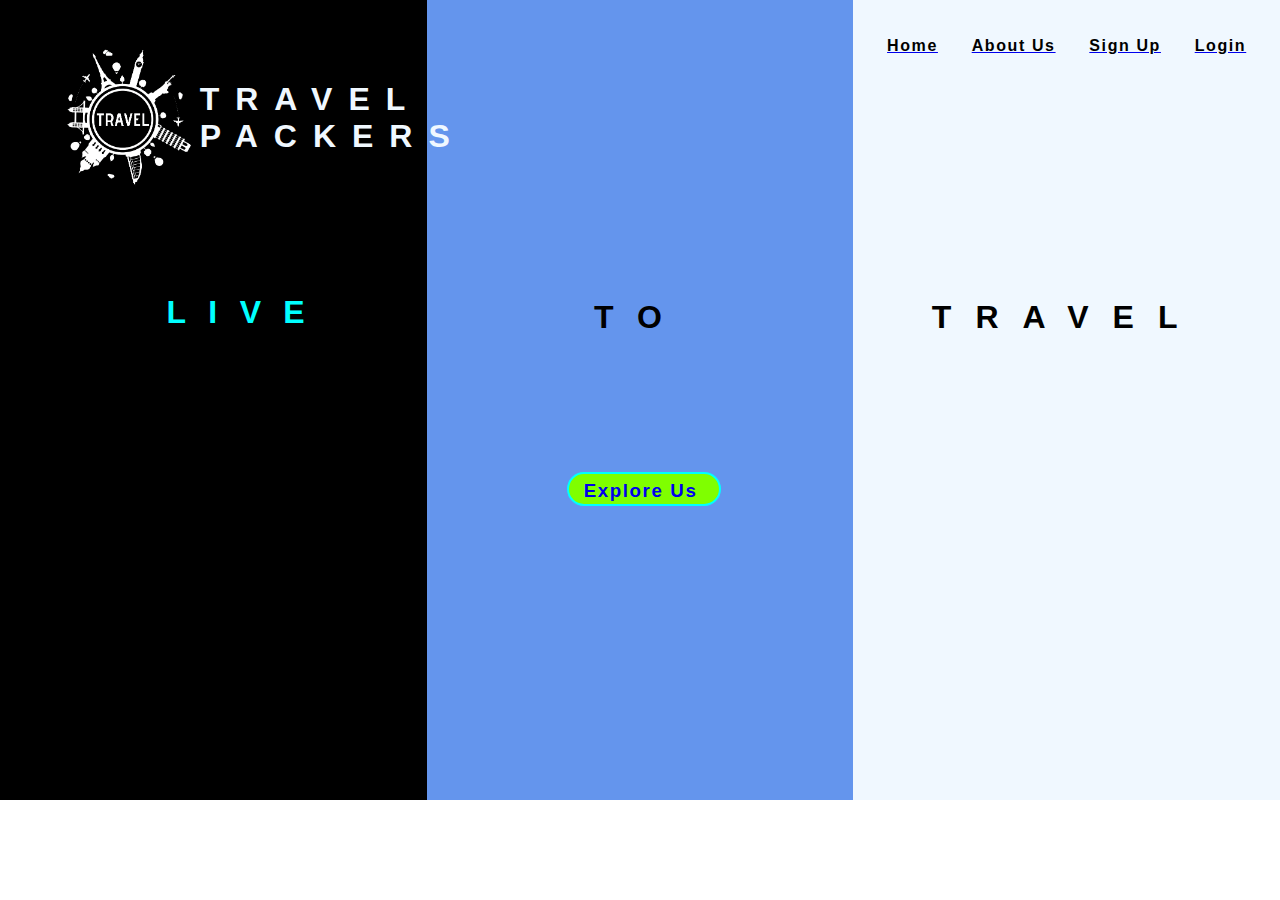
<file: index.html>
<!DOCTYPE html>
<html lang="en">
<head>
    <meta charset="UTF-8">
    <meta http-equiv="X-UA-Compatible" content="IE=edge">
    <meta name="viewport" content="width=device-width, initial-scale=1.0">
    <link rel="stylesheet" href="https://cdnjs.cloudflare.com/ajax/libs/animate.css/3.7.2/animate.min.css">
    <link rel="stylesheet" href="./mystyle.css">
    <meta name="viewport" content="width=device-width, initial-scale=1.0">
    <title>Travel Packers</title>
</head>
<body>
    <div class="home">
        <div class="b1">
            <img src="./logo.png" alt="travel" height="150px" width="150px">
            <h1 class="t1">TRAVEL PACKERS</h1>
            <h1 class="t2" class="animated infinite heartBeat" style="color: aqua;padding-left: -50%;position: absolute;margin-top: 23%;margin-left: 13%;font-family:'Lucida Sans', 'Lucida Sans Regular', 'Lucida Grande', 'Lucida Sans Unicode', Geneva, Verdana, sans-serif ;letter-spacing: 1.4rem;">LIVE</h1>
            
        </div>
        
        <div class="b2">
            <h1 class="t2" style="color: black;">TO</h1>
            <div class="button">
                <a href="./signup.html"><h3 class="but" style="font-family: 'Lucida Sans', 'Lucida Sans Regular', 'Lucida Grande', 'Lucida Sans Unicode', Geneva, Verdana, sans-serif;letter-spacing: 0.1rem;">Explore Us</h3></a>
            </div>
        </div>
        
        <div class="b3">
            <h1  class="t2">TRAVEL</h1>
            <div class="barcl">
                <a href="./index.html"><h4 class="bar">Home</h4></a>
                <a href="./about.html"><h4 class="bar">About Us</h4></a>
                <a href="./signup.html"><h4 class="bar">Sign Up</h4></a>
                <a href="./login.html"><h4 class="bar">Login</h4></a>
            </div>    
        </div>

    </div>
</body>
</html>
</file>
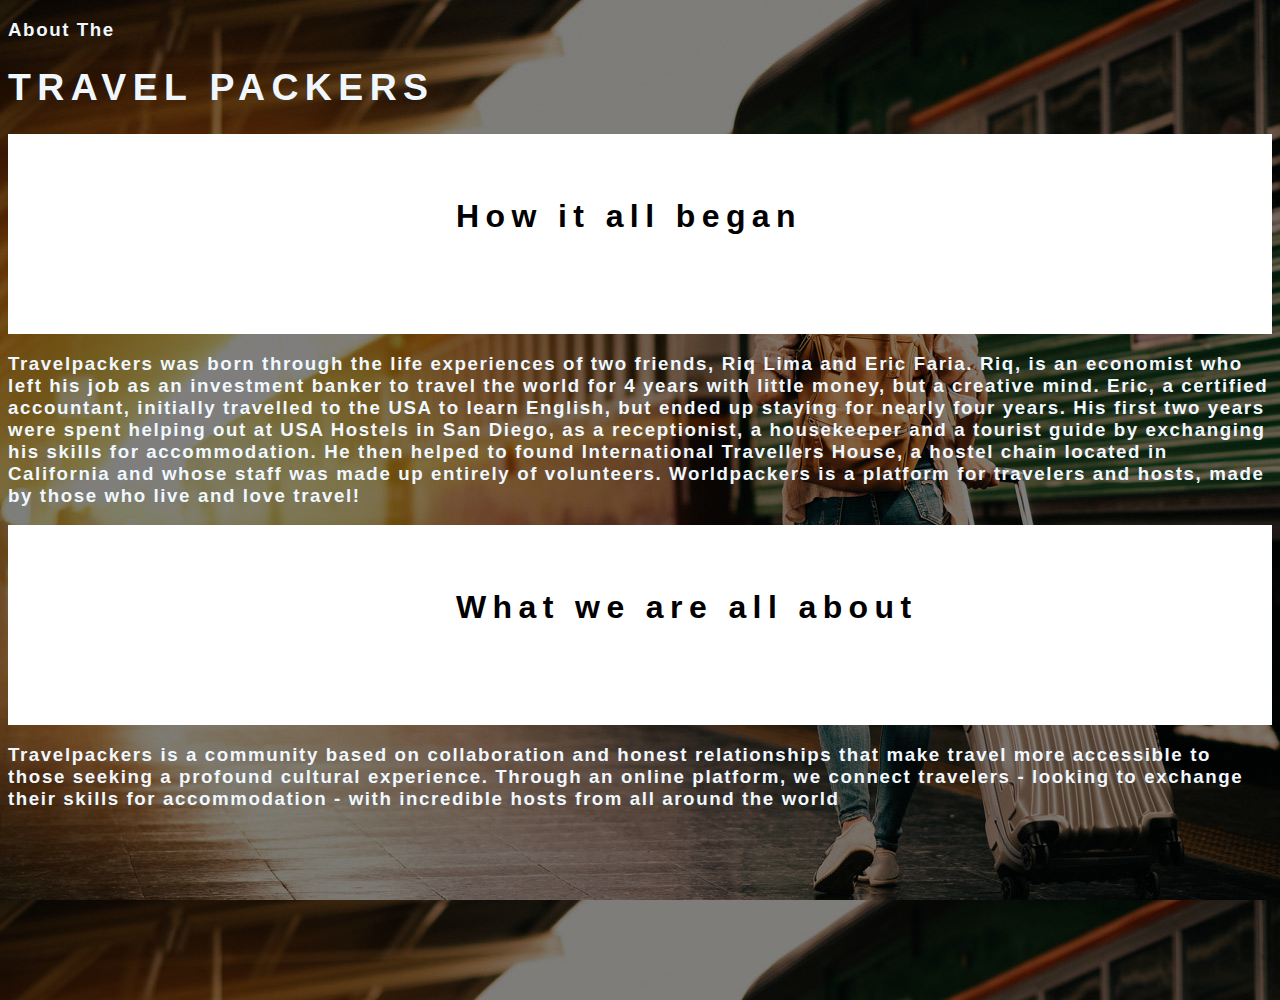
<file: about.html>
<!DOCTYPE html>
<html lang="en">
<head>
    <meta charset="UTF-8">
    <meta http-equiv="X-UA-Compatible" content="IE=edge">
    <meta name="viewport" content="width=device-width, initial-scale=1.0">
    <link rel="stylesheet" href="https://cdnjs.cloudflare.com/ajax/libs/animate.css/3.7.2/animate.min.css">
    <link rel="stylesheet" href="./about.css">
    <title>Document</title>
</head>
<body>
    <div class="main">
        <h3>About The</h>
        <div ><h1 >TRAVEL PACKERS</h1></div>
    </div>
    <div class="began">
        <h1 class="text" style="color: black; font-family: 'Segoe UI', Tahoma, Geneva, Verdana, sans-serif;text-align: center;">How it all began</h1>

    </div>
    <div>
        <h3 style="color: aliceblue;letter-spacing: 0.1rem;">Travelpackers was born through the life experiences of two friends, Riq Lima and Eric Faria. Riq, is an economist who left his job as an investment banker to travel the world for 4 years with little money, but a creative mind. Eric, a certified accountant, initially travelled to the USA to learn English, but ended up staying for nearly four years. His first two years were spent helping out at USA Hostels in San Diego, as a receptionist, a housekeeper and a tourist guide by exchanging his skills for accommodation. He then helped to found International Travellers House, a hostel chain located in California and whose staff was made up entirely of volunteers. Worldpackers is a platform for travelers and hosts, made by those who live and love travel!</h3>
       
    </div>
    <div class="began">
        <h1 class="text" style="color: black; font-family: 'Segoe UI', Tahoma, Geneva, Verdana, sans-serif;text-align: center;">What we are all about</h1>
    </div>
    <div>
        <h3 style="color: aliceblue;letter-spacing: 0.1rem;">Travelpackers is a community based on collaboration and honest relationships that make travel more accessible to those seeking a profound cultural experience. Through an online platform, we connect travelers - looking to exchange their skills for accommodation - with incredible hosts from all around the world</h3>
       
    </div>
    
</body>
</html>
</file>
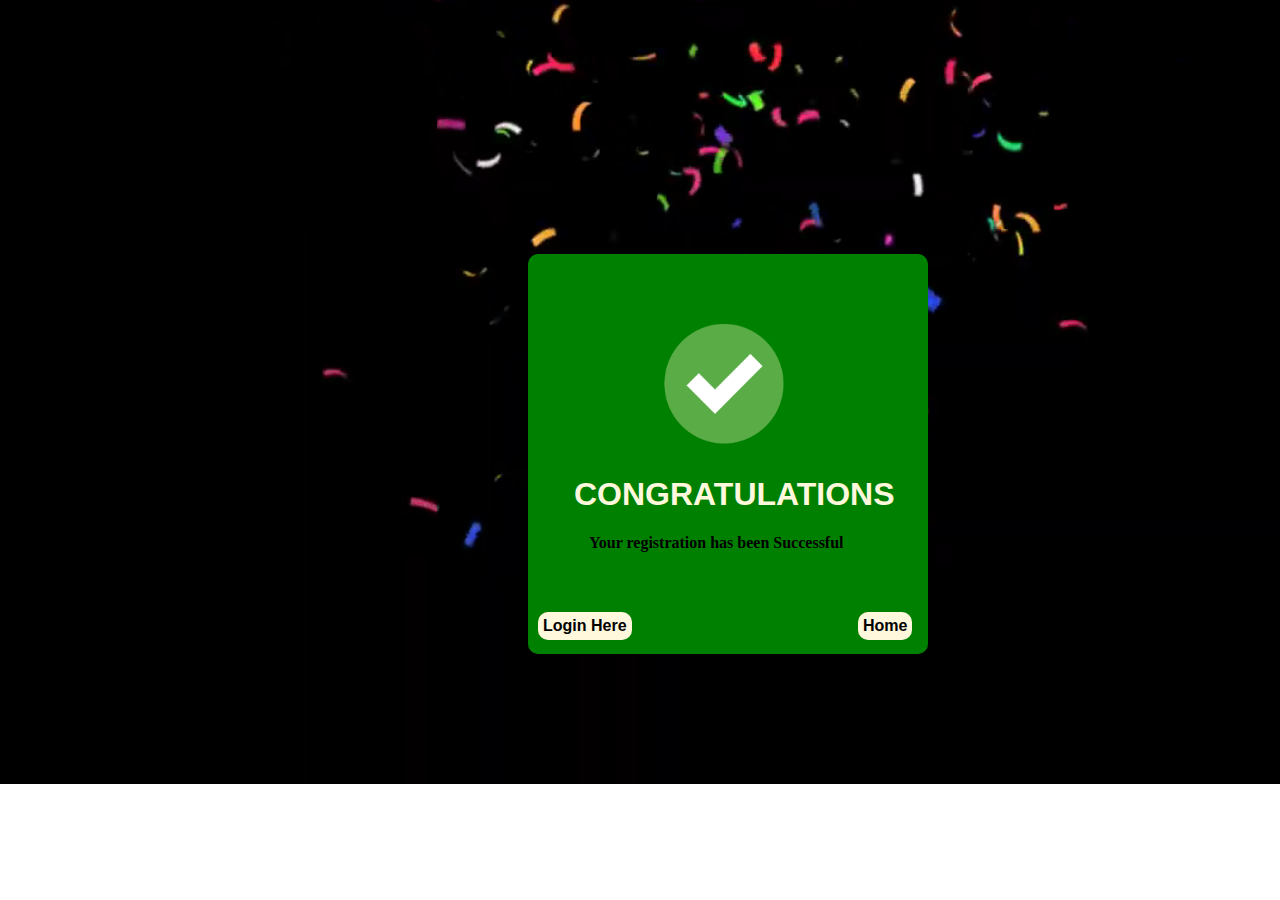
<file: final2.html>
<!DOCTYPE html>
<html lang="en">
<head>
    <meta charset="UTF-8">
    <meta name="viewport" content="width=device-width, initial-scale=1.0">
    <title>Successfully Registered</title>
    <style>
       
        .box
        {
            height: 400px;
            width: 400px;
            background-color: green;
            border-radius: 10px 10px 10px 10px;
            position: absolute;
            margin-top: -35%;
            margin-left: 520px;
        }
        #vid
        {
           
           position: relative;
           margin-top: -100px;
           margin-left: -30px;
           margin-bottom: -100px;
           margin-right: -20px;
           
        }
        h1{
            margin-top: 3px;
            
        }
        .hg{
            color: black;
            position: absolute;
            margin-left:530px;
            background-color: cornsilk;
            border-radius: 10px 10px 10px 10px;
            margin-top: -7%;
           font-family: 'Segoe UI', Tahoma, Geneva, Verdana, sans-serif;
           padding: 5px 5px;
        }
        .hg:hover
        {
            border: 2px solid chartreuse;
        }
        .hg1{
            color: black;
            position: absolute;
            margin-left:850px;
            background-color: cornsilk;
            border-radius: 10px 10px 10px 10px;
            margin-top: -7%;
           font-family: 'Segoe UI', Tahoma, Geneva, Verdana, sans-serif;
           padding: 5px 5px;

        }
        .hg1:hover
        {
            border: 2px solid chartreuse;
        }
        audio{
            display: none   ;
        }
        img{
            margin-left: 110px;
            margin-top: 45px;
        }
        
       
     
        
    </style>
</head>
<body>

        <video autoplay muted loop id="vid" width="1530px" height="890px">
            <source src="./y2mate com   Happy Birthday Confetti 1080p.mp4" type="video/mp4">
        </video>
    <div class="box">   
        <img src="./Green-Check.png" height="170px" width="170px " style="object-fit: cover;">
        <h1 style="font-family: 'Segoe UI', Tahoma, Geneva, Verdana, sans-serif;margin-left: 46px; color: cornsilk;">CONGRATULATIONS</h1>
        <h4 class="hg3" style="margin-left: 61px;">Your registration has been Successful</h4>
        
    </div>

    <a href="./login.html" style="text-decoration: none;" target="_blank"><h4 class="hg">Login Here</h4></a>
    <a href="./index.html" style="text-decoration: none;" target="_blank"><h4 class="hg1">Home</h4></a>
    <audio autoplay="true" src="./videoplayback.m4a" controls></audio>
</body>
</html>
</file>
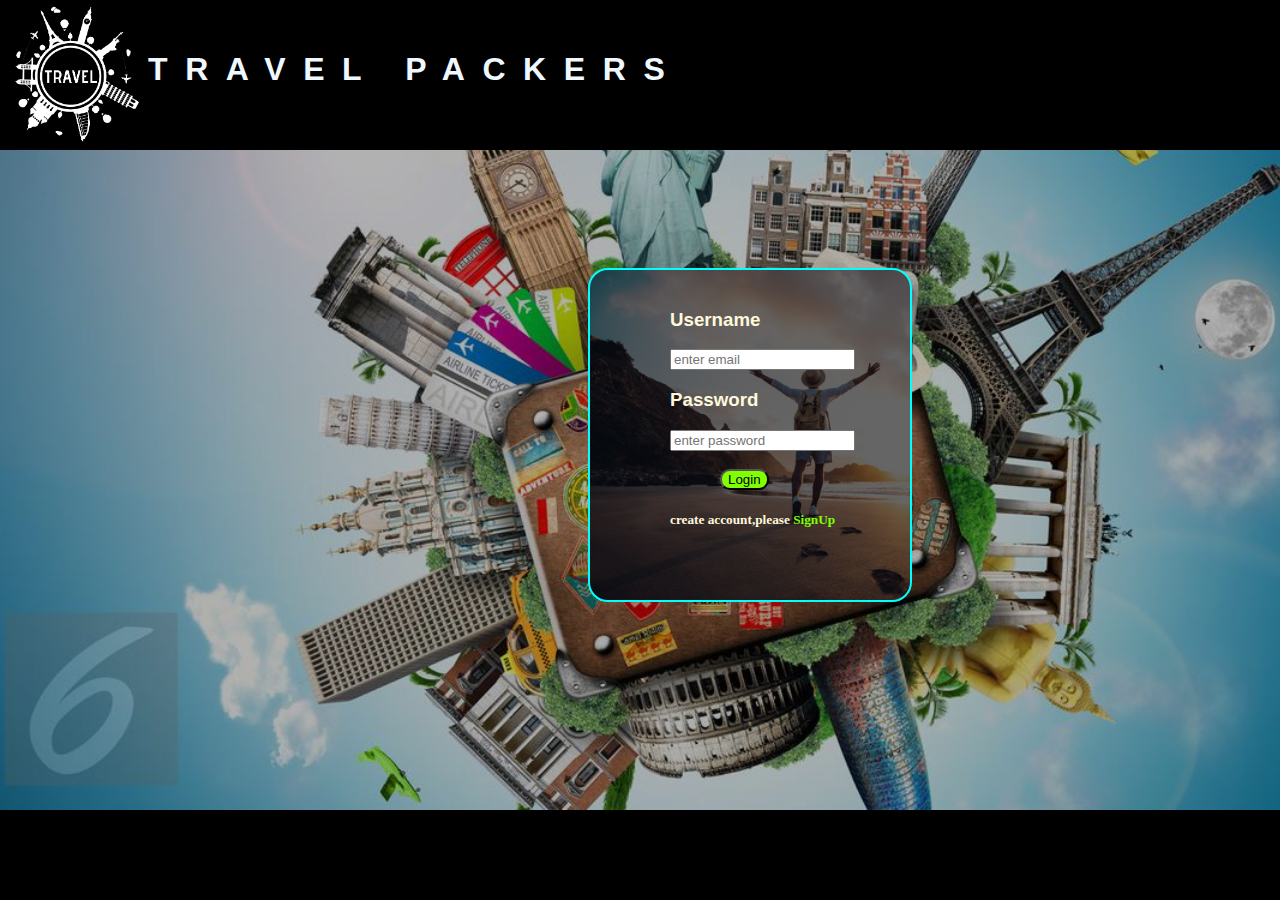
<file: login.html>
<!DOCTYPE html>
<html lang="en">
<head>
    <meta charset="UTF-8">
    <meta name="viewport" content="width=device-width, initial-scale=1.0">
    <link rel="stylesheet" href="./login.css">
    <title>Login Page</title>
</head>
<body>
    <div class="stick">
        <img src="./logo.png" alt="travel" height="150px" width="150px">
        <h1 class="t1" style="color: aliceblue;font-family: 'Lucida Sans', 'Lucida Sans Regular', 'Lucida Grande', 'Lucida Sans Unicode', Geneva, Verdana, sans-serif;letter-spacing: 1.1rem;margin-top: 4%;">TRAVEL PACKERS</h1>
    </div>
    <div class="box">
       
        <form action="./explore.html">
        <div class="in">
        <h3>Username</h3>
        
        <input type="email" placeholder="enter email" required>
        
        <h3>Password</h3>
       
        <input type="password" placeholder="enter password" required>
        <br>
        <br>
        
        <button type="submit" id="button" >Login</button>
        </div>
        </form>
        <h5 style="color: cornsilk;margin-left: 80px;">create account,please <a href="./signup.html" style="text-decoration: none; color: chartreuse;">SignUp</a></h5>
    </div>
    
</body>
</html>
</file>
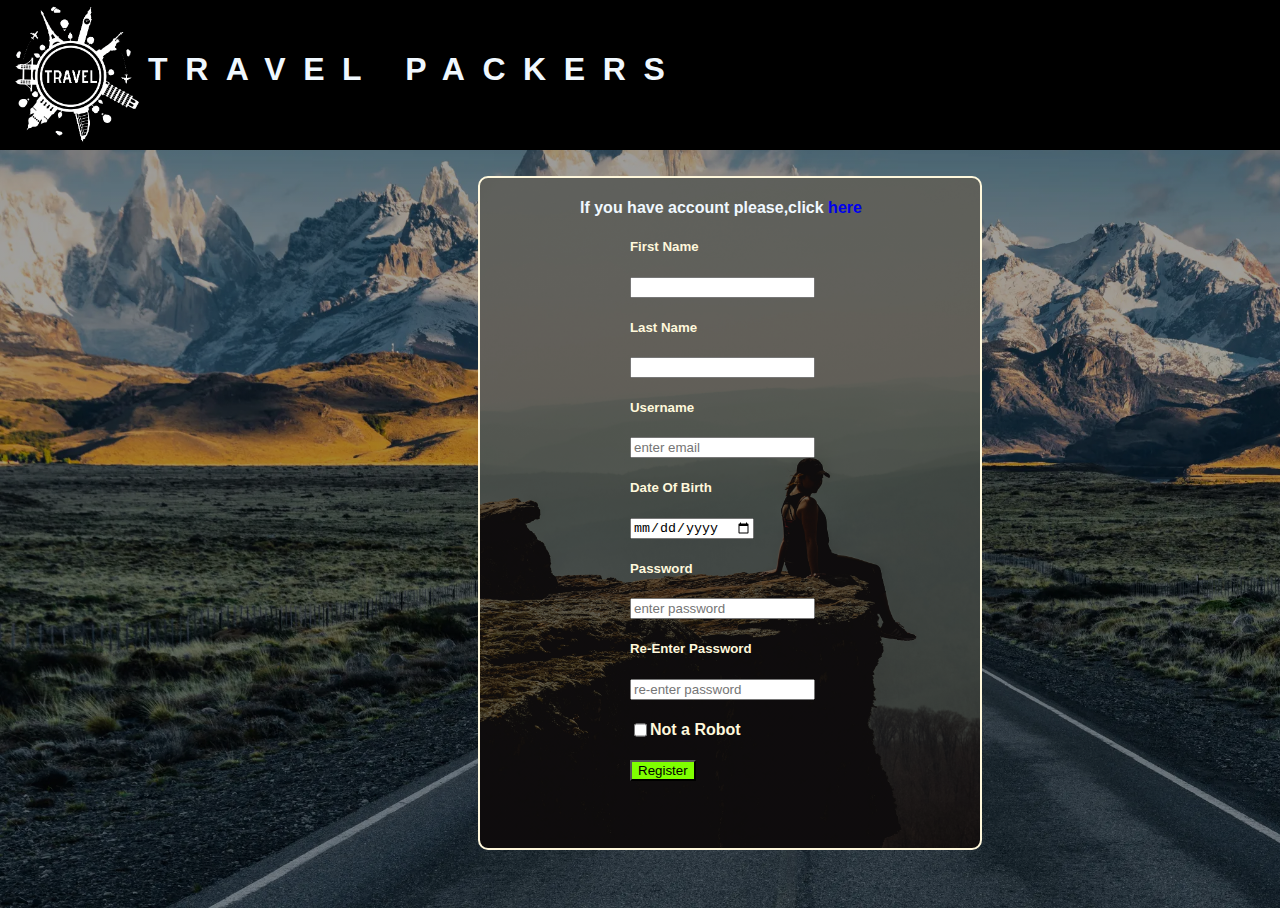
<file: signup.html>
<!DOCTYPE html>
<html lang="en">
<head>
    <meta charset="UTF-8">
    <meta name="viewport" content="width=device-width, initial-scale=1.0">
    <link rel="stylesheet" href="./signup.css">
    <title>SignUp Page</title>
</head>
<body>
    <div class="stick">
        <img src=".//logo.png" alt="travel" height="150px" width="150px">
        <h1 class="t1" style="color: aliceblue;font-family: 'Lucida Sans', 'Lucida Sans Regular', 'Lucida Grande', 'Lucida Sans Unicode', Geneva, Verdana, sans-serif;letter-spacing: 1.1rem;margin-top: 4%;">TRAVEL PACKERS</h1>
    </div>
    <div class="sign">
        <h4 style="color: aliceblue; margin-left: 100px;" >If you have account please,click <a href="./login.html" style="text-decoration: none;">here</a></h4>
        <form action="./final2.html" target="_blank">
        <div class="sign2">
        <h5>First Name</h5>
       
            <input type="text" required>
        <h5>Last Name</h5>
       
            <input type="text" required>
        <h5>Username</h5>
      
            <input type="email" placeholder="enter email" required>

            <h5>Date Of Birth</h5>
       
            <input type="date" required>
        <h5>Password</h5>
      
            <input type="password" placeholder="enter password" required>
        
        <h5>Re-Enter Password</h5>
      
            <input type="password" placeholder="re-enter password" required>
     
        <div class="line">
            <input type="checkbox" required>
        <h4>Not a Robot</h4>
       
        </div>
        <button type="submit"  style="background-color: chartreuse;color: black;font-family: 'Segoe UI', Tahoma, Geneva, Verdana, sans-serif;" >Register</button>
        </div>
        </form>
       
        

    </div>
</body>
</html>
</file>
<file: mystyle.css>
.b1
{
    background-color: black;
    height: 800px;
    width: 500px;
    opacity: 1.0;
    display: flex;
    transition: background-color 1s ease;
}
body:hover .b1{
    animation: bk 1s linear infinite;
}
@keyframes blockquote{
    0%{
        background-color: black;
    }
    50%
    {
        background-color:chartreuse;
    }
    100%{
        background-color: black;
    }
}
.b2
{
    background-color:cornflowerblue;
    height: 800px;
    width: 500px;
    
    
}
.b3
{
    background-color:aliceblue;
    height: 800px;
    width: 500px;
    
}

.home
{
    display: flex;
}
img{
    background-blend-mode: darken;
    margin-top: 10%;
}
.t1{
    color: aliceblue;
    font-family:Arial, Helvetica, sans-serif;
    letter-spacing: 1.0rem;
    margin-top: 19%;
    transition: transform 1s ease;
}
body:hover .t1,img{
    
    transform: translateX(50px);
    
}

.t2
{
    margin-top: 70%;
    text-align: center;
    font-family:'Lucida Sans', 'Lucida Sans Regular', 'Lucida Grande', 'Lucida Sans Unicode', Geneva, Verdana, sans-serif;
    letter-spacing: 1.5rem;
    font-size:xx-large ;
    
}
.t6{
    transition: font-size 1s ease;
}
body:hover .t6{
    animation: size 1s infinite;
}
@keyframes size
{
    0%{font-size: larger;}
    50%{font-size: medium;}
    100%{font-size: larger;}
}
body{
    margin: auto;
}
.bar
{
    color:black;
    font-family: 'Lucida Sans', 'Lucida Sans Regular', 'Lucida Grande', 'Lucida Sans Unicode', Geneva, Verdana, sans-serif;
    letter-spacing: .1rem;
}
.bar:hover{
    transform: scale(1.1);
}
.barcl{
    display: flex;
    justify-content: space-evenly;
    margin-top: -80%;
}

.bt
{
    background-color: chartreuse;
    border-radius: 150px 150px 150px 150px;

}
.button
{
    height: 30px;
    width: 150px;
    margin-top: 32%;
    margin-left: 140px;
    background-color: chartreuse;
    justify-content: space-evenly;
    text-align: center;
    border-radius: 150px 150px 150px 150px ;
    border: 2px solid aqua;
    position: relative;
}
.but{
    margin-left: 10%;
    position: absolute;
    margin-top: 4%;
}
.button:hover{
    border: 2px solid black;
    box-shadow: 1px 2px 20px white;
    transform: scale(1.1);
}
.t2{
    animation: blinker 1.5s linear infinite;
            color: black;
            font-family: sans-serif;
}
@keyframes blinker {
    50% {
        opacity: 0;
    }
}
</file>
<file: about.css>
body{
    
    background: url(./back.jpg);
 
}
body::after{
    inset: 0;
    z-index: -1;
    content: '';
    position: absolute;
    background:black;
    opacity: .5;
    margin-bottom: -100px;
}
h1{
    font-family: 'Lucida Sans', 'Lucida Sans Regular', 'Lucida Grande', 'Lucida Sans Unicode', Geneva, Verdana, sans-serif;
    letter-spacing: .4rem;
    color: aliceblue;
}
h3{
    font-family: 'Josefin Sans',sans-serif ;
    letter-spacing: .1rem;
    color: aliceblue;
}
.began
{
    height: 200px;
    background-color: white;
}
.text
{
    position: absolute;
    margin-top: 5%;
    margin-left: 35%;
}
</file>
<file: login.css>
body{
    background-color: black;
    background-image: linear-gradient(rgb(0,0,0,0.3),rgb(0,0,0,0.3)),url(./travel.jpg);
    background-repeat: no-repeat;
    background-size: cover;
    padding-bottom: 200px;
}
.box{
    height: 330px;
    width: 320px;
   
    background-image: linear-gradient(rgb(0,0,0,0.6),rgb(0,0,0,0.6)),url(./man.jpg);
    background-repeat: no-repeat;
    background-size: cover;
    border-radius: 20px 20px 20px 20px;
    margin: auto;
    margin-top: 130px;
    margin-left: 580px;
    border: 2px solid aqua;
    
}
h3{
    font-family: 'Segoe UI', Tahoma, Geneva, Verdana, sans-serif;
}
.in
{
    margin-left: 80px;
    padding-top: 20px;
}
.red:hover
{
    border: 1px solid cornsilk;
}
h3{
    color: cornsilk;
}
#button
{
    border-radius: 10px 10px 10px 10px;
    background-color: chartreuse;
    margin-left: 50px;
}

.stick
{
    height: 150px;
    background-color: black;
    display: flex;
    margin-top: -20px;
    margin-left: -10px;
    margin-right: -10px;
    
}

div.stick{
    position: sticky;
    top:0;  
}
</file>
<file: signup.css>
body{
    background-image: linear-gradient(rgba(0,0,0,0.4),rgba(0,0,0,0.3)),url(./na.jpeg);
    background-repeat: no-repeat;
    background-size: cover;
    padding-bottom: 50px;
}
.sign
{
    width: 500px;
    height: 670px;
    background-image: linear-gradient(rgba(0,0,0,0.6),rgba(0,0,0,0.6)),url(./pexels-jordan-benton-1202821.jpg);
    background-repeat: no-repeat;
    background-size: cover;
    border-radius: 10px 10px 10px 10px;
    margin-left: 470px;
    margin-top: 3%;
    border: 2px solid cornsilk;
    
}
.line
{
    display: flex;
}
.sign2
{
    margin-left: 150px;
    padding-top: -2px;
}
h4{
    color: cornsilk;
    font-family: 'Segoe UI', Tahoma, Geneva, Verdana, sans-serif;
}
h5{
    color: cornsilk;
    font-family: 'Segoe UI', Tahoma, Geneva, Verdana, sans-serif;
}
.stick
{
    height: 150px;
    background-color: black;
    display: flex;
    margin-top: -20px;
    margin-left: -10px;
    margin-right: -10px;
    
}

div.stick{
    position: sticky;
    top:0;  
}
</file>
